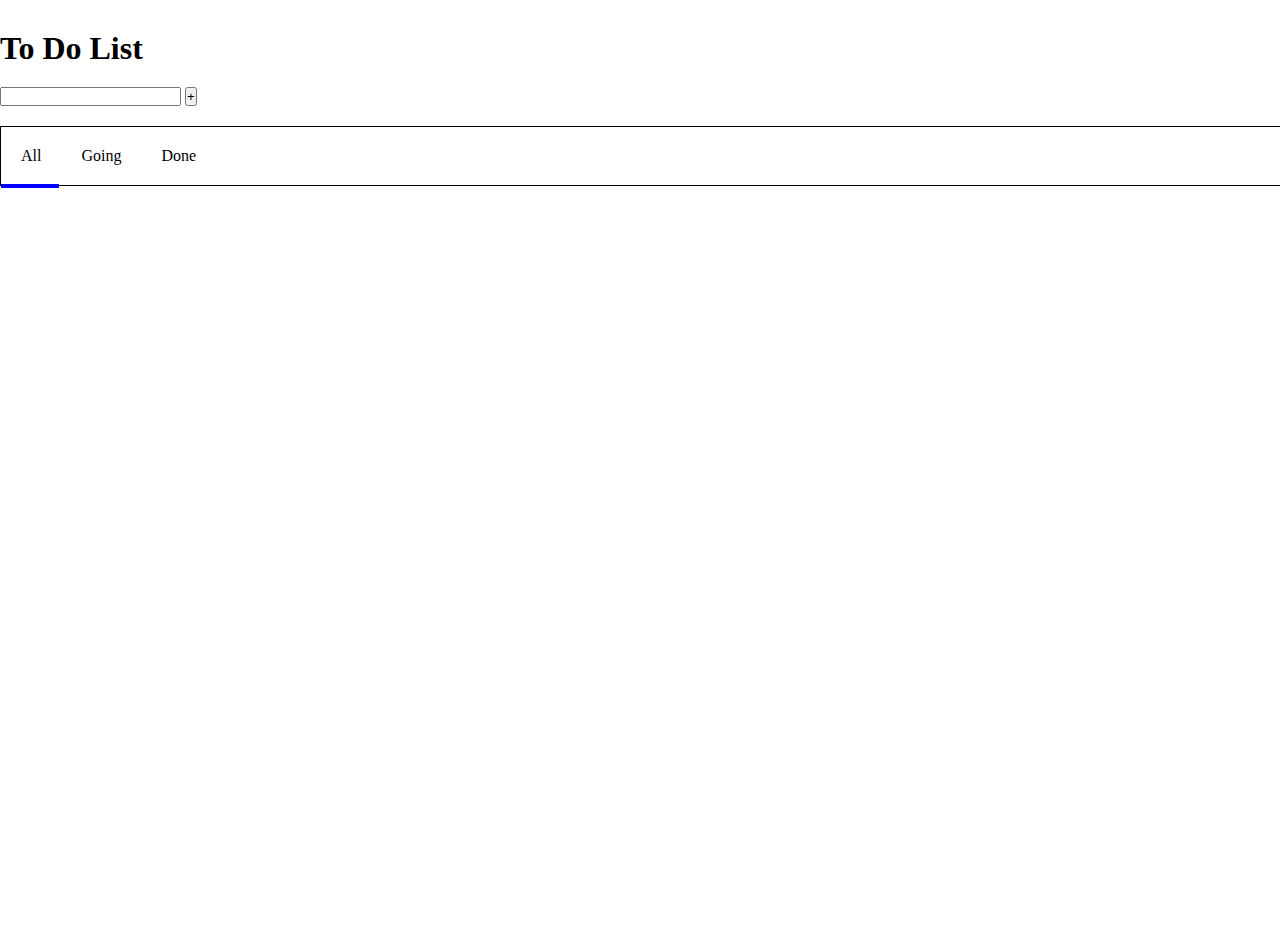
<file: todolist/index.html>
<!DOCTYPE html>
<html lang="ko">
<head>
    <meta charset="UTF-8">
    <meta http-equiv="X-UA-Compatible" content="IE=edge">
    <meta name="viewport" content="width=device-width, initial-scale=1.0">
    <title>To Do List</title>
    <link rel="stylesheet" href="style.css">
</head>
<body>
    <div class="container">
        <div class="task-title">
            <h1>To Do List</h1>
            <input type="text" class="user-input">
            <button class="add-btn">+</button>
        </div>
        <div class="task">
            <div class="task-tabs">
                <div class="under-line"></div>
                <div id="all">All</div>
                <div id="going">Going</div>
                <div id="done">Done</div>
            </div>
            <div class="task-box">
                
            </div>
        </div>
    </div>
    <script src="main.js"></script>
</body>
</html>
</file>
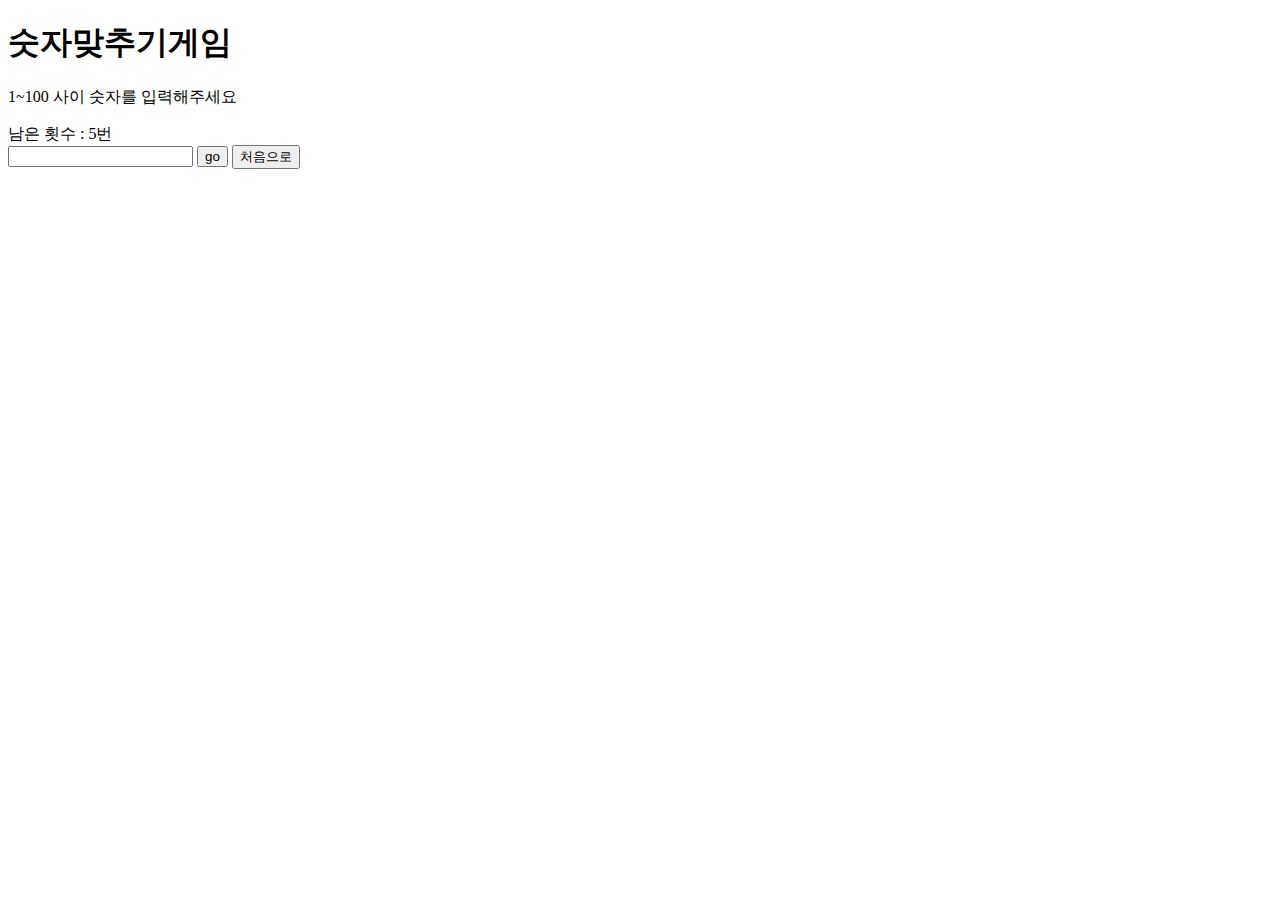
<file: 숫자맞추기게임/index.html>
<!DOCTYPE html>
<html lang="en">
<head>
    <meta charset="UTF-8">
    <meta http-equiv="X-UA-Compatible" content="IE=edge">
    <meta name="viewport" content="width=device-width, initial-scale=1.0">
    <title>Document</title>
</head>
<body>
    <h1>숫자맞추기게임</h1>
    <p class="txt">1~100 사이 숫자를 입력해주세요</p>
    <span class="life-area">남은 횟수 : 5번</span>
    <div>
        <input type="number" class="user-input">
        <button class="play-btn">go</button>
        <button class="reset-btn">처음으로</button>
    </div>
    <script src="main.js"></script>
</body>
</html>
</file>
<file: todolist/style.css>
*{margin: 0; padding: 0; list-style: none;}
body, html {width: 100%; height: 100%;}
.container {width: 1400px; margin: 0 auto;}
.task-title {margin-top: 30px;}
.task-title h1 {margin-bottom: 20px;}

.task {margin-top: 20px;}
.task-tabs {display: flex; border: 1px solid #000; padding: 20px 0;position: relative;}
.task-tabs div {padding: 0 20px;  cursor: pointer; height: 100%;}
.task-tabs .under-line {padding: 0; position: absolute; left: 0; top: 57px; width: 58px; height: 4px; background: blue;}
.task-wrap {display: flex; justify-content: space-between; padding: 20px; align-items: center; border: 1px solid #000; border-top: none;}
.btn-box button {cursor: pointer; width: 120px; background: blue; padding: 10px 0; color: #fff; border: none; }

.line {text-decoration: line-through;}
</file>
